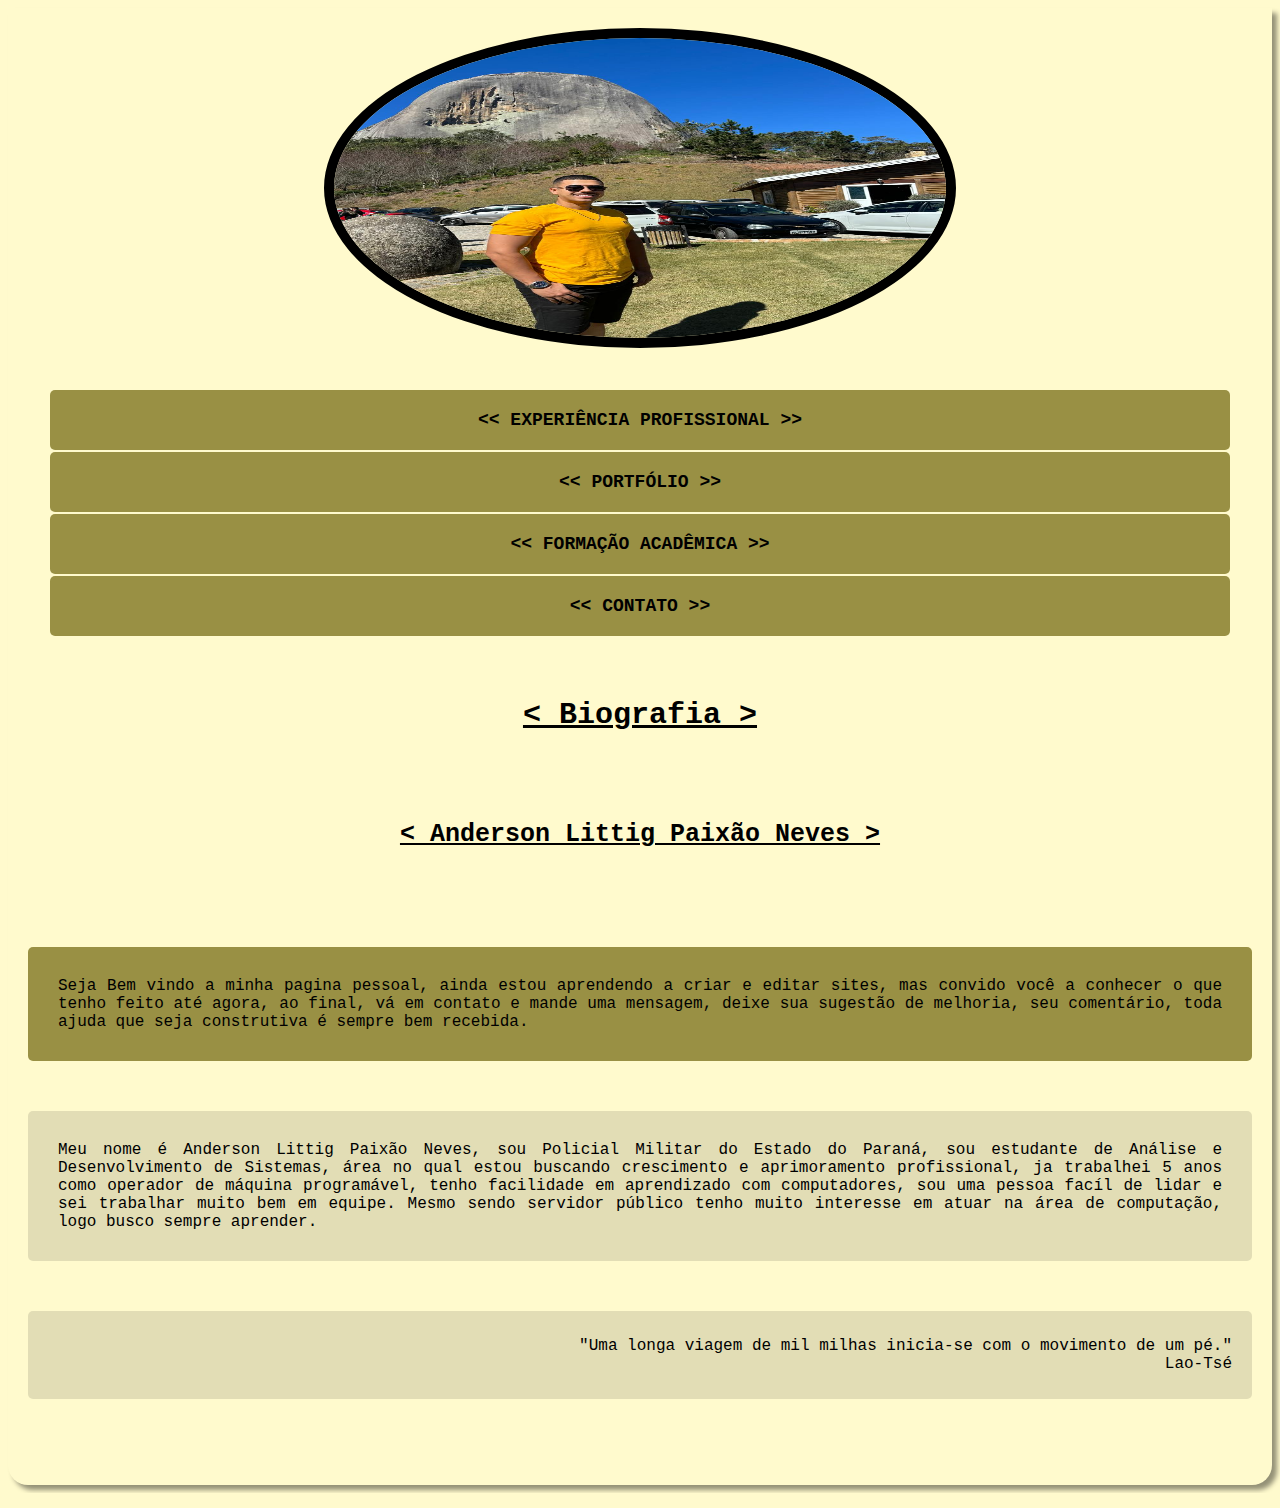
<file: index.html>
<!DOCTYPE html>
<html lang="pt-br">
<head>
    <meta charset="UTF-8">
    <meta name="viewport" content="width=device-width, initial-scale=1.0">
    <title>Biografia</title>
    <link rel="stylesheet" href="index.css">
</head>
<body>
    <header>
        <picture>
            <source media="(max-width: 600px)" srcset="9.jpg">
            <img src="imagens/8.jpg" width="100%">
        </picture>
        <nav>
            <a href="experiencia.html" rel="external"><< EXPERIÊNCIA PROFISSIONAL >></a>
            <a href="portfolio.html" rel="external"><< PORTFÓLIO >></a>
            <a href="formacao.html" rel="external"><< FORMAÇÃO ACADÊMICA >></a>
            <a href="contato.html" rel="external"><< CONTATO >></a>
        </nav>
        <h1>< Biografia ></h1><br>
        <h2>< Anderson Littig Paixão Neves ></h2><br>
        <h3>
            Seja Bem vindo a minha pagina pessoal, ainda estou aprendendo a criar e editar sites, mas convido você a conhecer o que tenho feito até agora, ao final, vá em contato e mande uma mensagem, deixe sua sugestão de melhoria, seu comentário, toda ajuda que seja construtiva é sempre bem recebida.
        </h3>
        <p>
            Meu nome é Anderson Littig Paixão Neves, sou Policial Militar do Estado do Paraná, sou estudante de Análise e Desenvolvimento de Sistemas, área no qual estou buscando crescimento e aprimoramento profissional, ja trabalhei 5 anos como operador de máquina programável, tenho facilidade em aprendizado com computadores, sou uma pessoa facíl de lidar e sei trabalhar muito bem em equipe. Mesmo sendo servidor público tenho muito interesse em atuar na área de computação, logo busco sempre aprender.
        </p>
    </header>
    <footer>
        <p>"Uma longa viagem de mil milhas inicia-se com o movimento de um pé."<br>Lao-Tsé</p>
    </footer>
    <br><br>
</body>
</html>
</file>
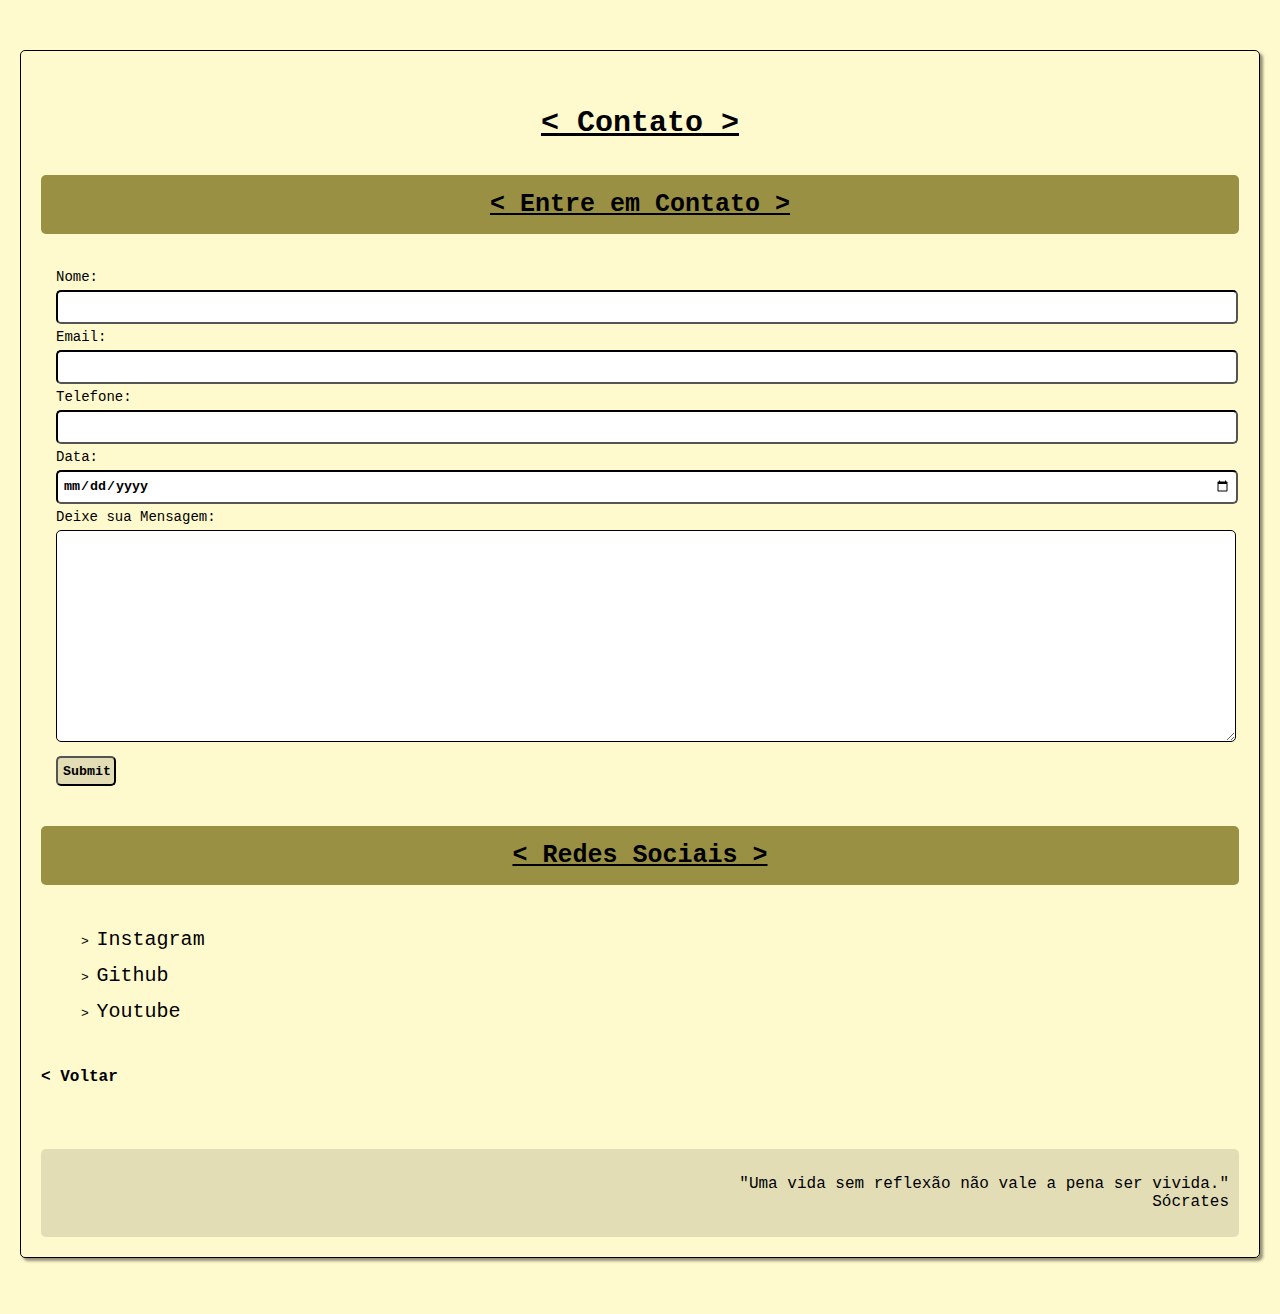
<file: contato.html>
<!DOCTYPE html>
<html lang="pt-br">
<head>
    <meta charset="UTF-8">
    <meta name="viewport" content="width=device-width, initial-scale=1.0">
    <title>Contato</title>
    <link rel="stylesheet" href="contato.css">
</head>
<body>
    <h1>< Contato ></h1>
    <h2>< Entre em Contato ></h2>
    <form method="get" action="">
        <!--Sem ação para enviar até o momento
        action é o arquivo destino dos dados-->
        Nome: <br><input type="text" name="Nome" id="texto"> <br>
        Email: <br><input type="email" name="Email" id="texto"> <br>
        Telefone: <br><input type="number" name="Telefone" id="texto"><br>
        Data: <br><input type="date" name="DataEntrega" id="texto"><br>
        Deixe sua Mensagem: <br><textarea name="Obs" cols="60" rows="20" id="mensagem"></textarea>
        <br>
        <input type="submit" id="enviar">
    </form>
    <h2>< Redes Sociais ></h2>
    <section>
        <ul>> <a href="https://www.instagram.com/andersonlneves/">Instagram</a></ul>
        <ul>> <a href="https://github.com/AndersonLNeves" rel="external" target="_blank">Github</a></ul>
        <ul>> <a href="https://www.youtube.com/@anevs18">Youtube</a></ul>
    </section><br>
    <h4><a href="index.html" rel="external">< Voltar</a></h4><br>
    <footer>
        <p>"Uma vida sem reflexão não vale a pena ser vivida." <br>Sócrates
        </p>
    </footer>
</body>
</html>
</file>
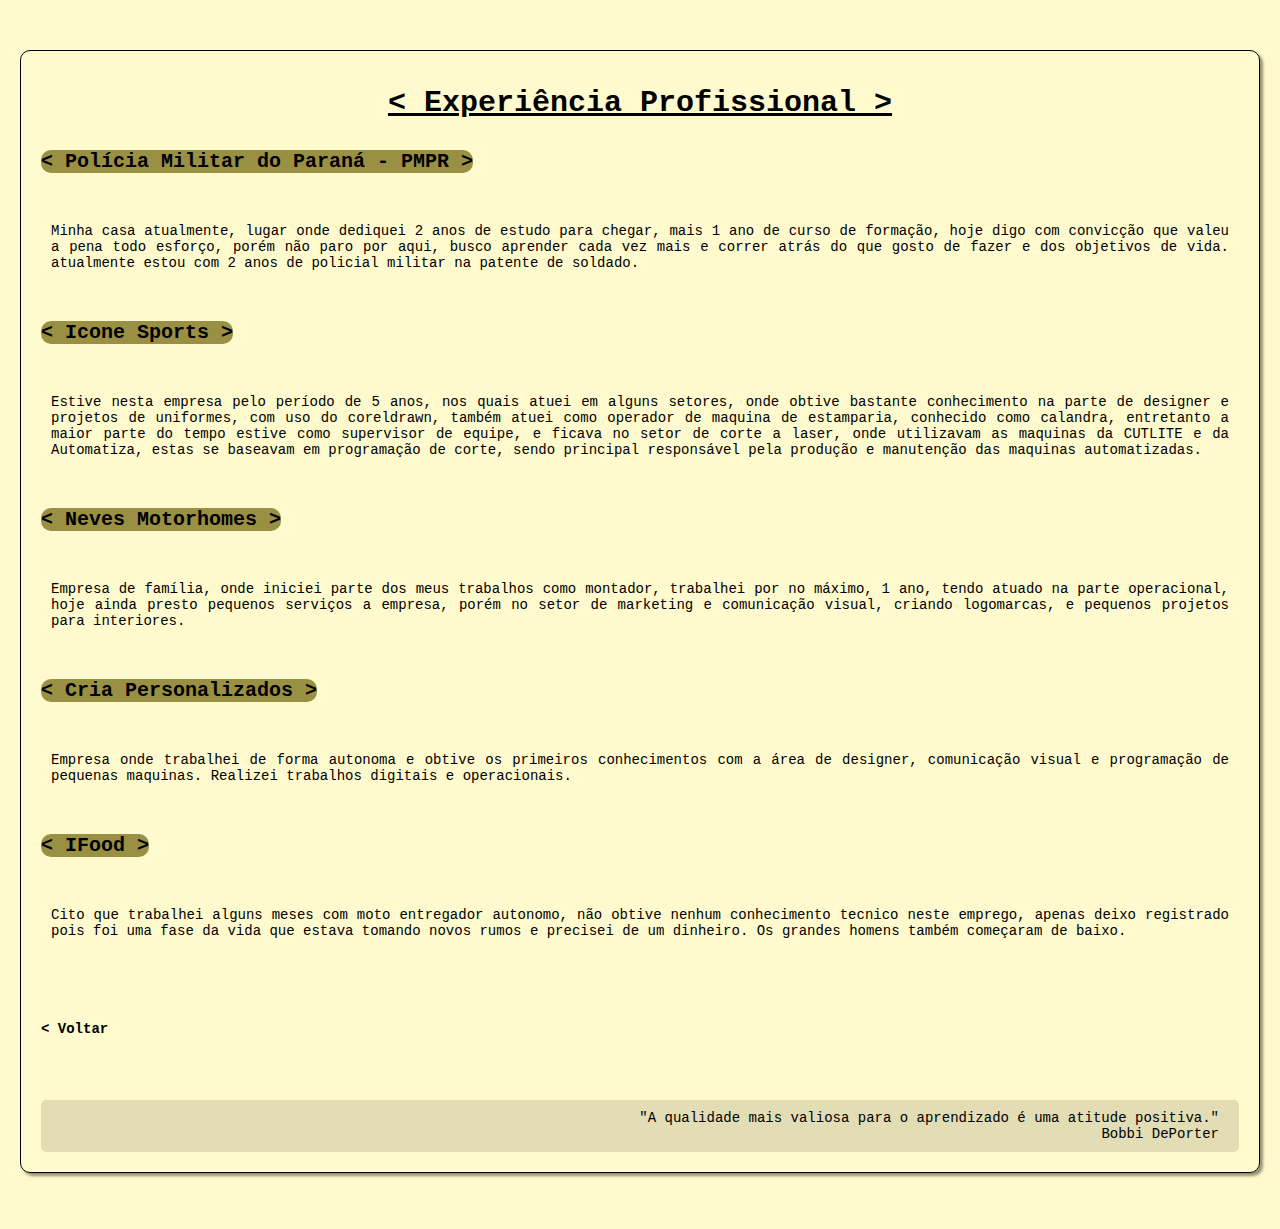
<file: experiencia.html>
<!DOCTYPE html>
<html lang="pt-br">
<head>
    <meta charset="UTF-8">
    <meta name="viewport" content="width=device-width, initial-scale=1.0">
    <title>Experiencia Profissional</title>
    <link rel="stylesheet" href="experiencia.css">
</head>
<body>
    <h1>< Experiência Profissional ></h1>
<section><br>
    <a href="https://www.pmpr.pr.gov.br/" target="_blank" rel="external">< Polícia Militar do Paraná - PMPR ></a>
        <p>
            Minha casa atualmente, lugar onde dediquei 2 anos de estudo para chegar, mais 1 ano de curso de formação, hoje digo com convicção que valeu a pena todo esforço, porém não paro por aqui, busco aprender cada vez mais e correr atrás do que gosto de fazer e dos objetivos de vida. atualmente estou com 2 anos de policial militar na patente de soldado.
        </p>
    <a href="https://iconesports.com.br/" target="_blank" rel="external">< Icone Sports ></a>
        <p>
            Estive nesta empresa pelo período de 5 anos, nos quais atuei em alguns setores, onde obtive bastante conhecimento na parte de designer e projetos de uniformes, com uso do coreldrawn, também atuei como operador de maquina de estamparia, conhecido como calandra, entretanto a maior parte do tempo estive como supervisor de equipe, e ficava no setor de corte a laser, onde utilizavam as maquinas da CUTLITE e da Automatiza, estas se baseavam em programação de corte, sendo principal responsável pela produção e manutenção das maquinas automatizadas.
        </p>
    <a href="https://www.instagram.com/nevesmotorhome/" target="_blank" rel="external">< Neves Motorhomes ></Neves></a>
        <p>
            Empresa de família, onde iniciei parte dos meus trabalhos como montador, trabalhei por no máximo, 1 ano, tendo atuado na parte operacional, hoje ainda presto pequenos serviços a empresa, porém no setor de marketing e comunicação visual, criando logomarcas, e pequenos projetos para interiores.
        </p>
    <a href="https://www.instagram.com/criapersonalizados/" target="_blank" rel="external">< Cria Personalizados ></a>
        <p>
            Empresa onde trabalhei de forma autonoma e obtive os primeiros conhecimentos com a área de designer, comunicação visual e programação de pequenas maquinas. Realizei trabalhos digitais e operacionais.
        </p>
    <a href="https://entregador.ifood.com.br/" target="_blank" rel="external">< IFood ></a>
        <p>
            Cito que trabalhei alguns meses com moto entregador autonomo, não obtive nenhum conhecimento tecnico neste emprego, apenas deixo registrado pois foi uma fase da vida que estava tomando novos rumos e precisei de um dinheiro. Os grandes homens também começaram de baixo.
        </p>
</section><br>
<h4><a href="index.html" rel="external">< Voltar</a></h4><br>
<footer>
    "A qualidade mais valiosa para o aprendizado é uma atitude positiva."
    <br>Bobbi DePorter
</footer>
</body>
</html>
</file>
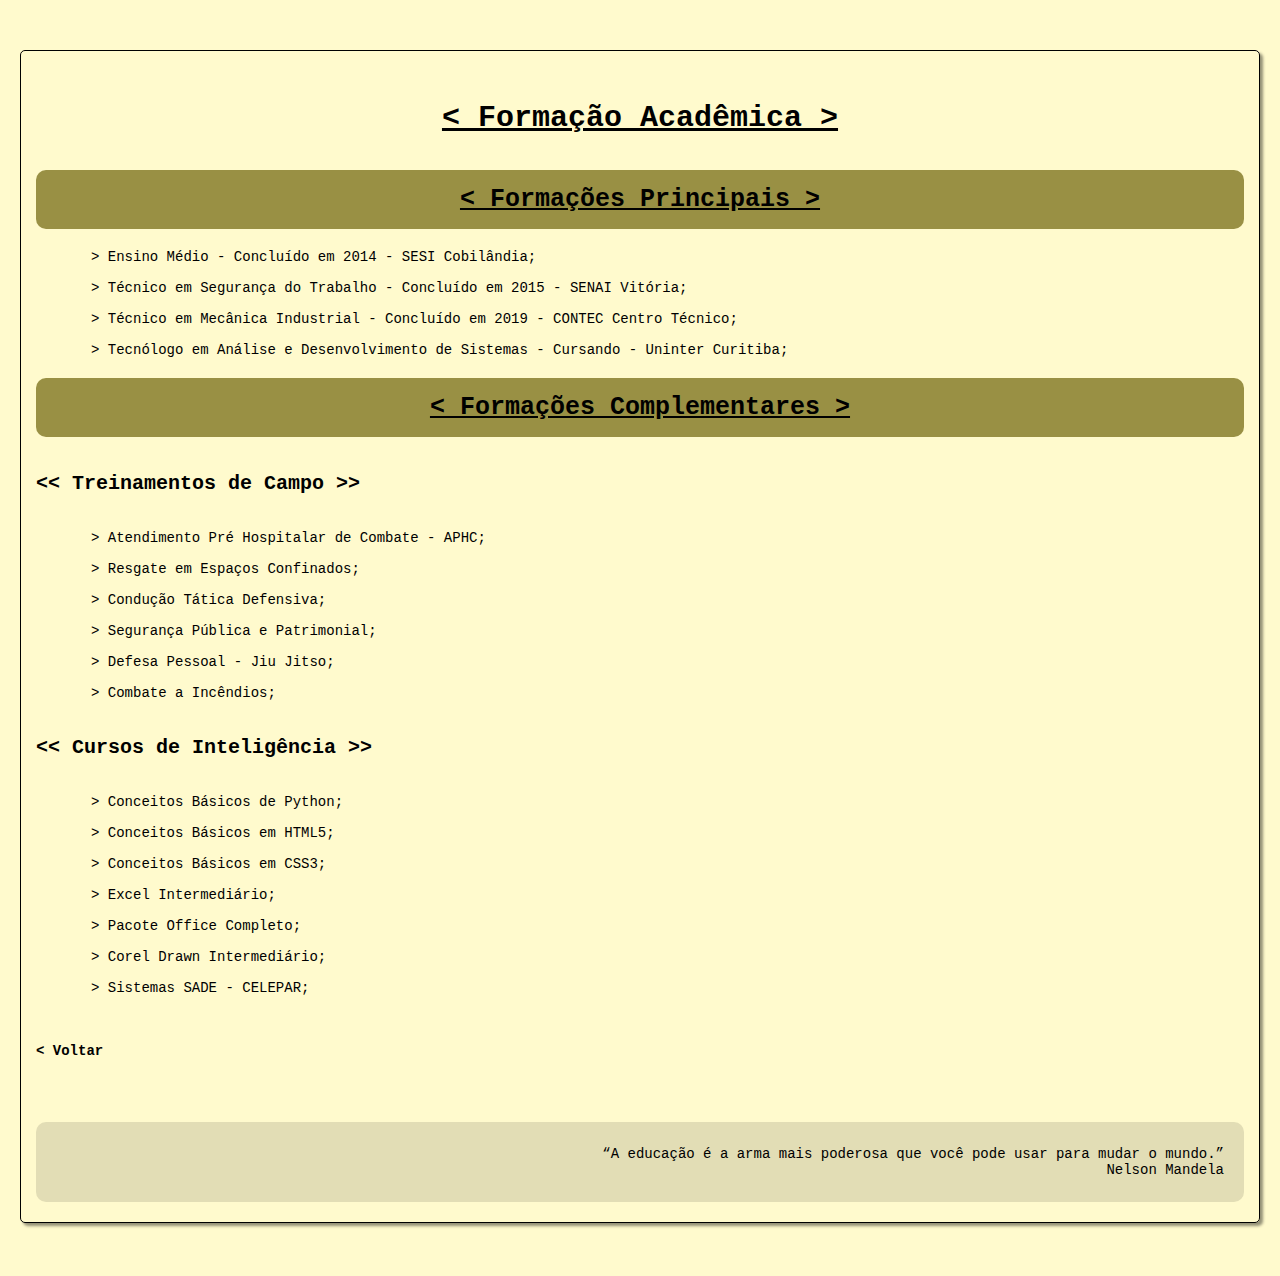
<file: formacao.html>
<!DOCTYPE html>
<html lang="pt-br">
<head>
    <meta charset="UTF-8">
    <meta name="viewport" content="width=device-width, initial-scale=1.0">
    <title>Formação Acadêmica</title>
    <link rel="stylesheet" href="formacao.css">
</head>
<body>
    <h1>< Formação Acadêmica ></h1>
    <h2>< Formações Principais ></h2>
        <section>
            <ol>> Ensino Médio - Concluído em 2014 - SESI Cobilândia;</ol>
            <ol>> Técnico em Segurança do Trabalho - Concluído em 2015 - SENAI Vitória;</ol>
            <ol>> Técnico em Mecânica Industrial - Concluído em 2019 - CONTEC Centro Técnico;</ol>
            <ol>> Tecnólogo em Análise e Desenvolvimento de Sistemas - Cursando - Uninter Curitiba;</ol>
        </section>
    <h2>< Formações Complementares ></h2>
        <section>
            <h3><< Treinamentos de Campo >></h3>
                <ol>> Atendimento Pré Hospitalar de Combate - APHC;</ol>
                <ol>> Resgate em Espaços Confinados;</ol>
                <ol>> Condução Tática Defensiva;</ol>
                <ol>> Segurança Pública e Patrimonial;</ol>
                <ol>> Defesa Pessoal - Jiu Jitso;</ol>
                <ol>> Combate a Incêndios;</ol>
            <h3><< Cursos de Inteligência >></h3>
                <ol>> Conceitos Básicos de Python;</ol>
                <ol>> Conceitos Básicos em HTML5;</ol>
                <ol>> Conceitos Básicos em CSS3;</ol>
                <ol>> Excel Intermediário;</ol>
                <ol>> Pacote Office Completo;</ol>
                <ol>> Corel Drawn Intermediário;</ol>
                <ol>> Sistemas SADE - CELEPAR;</ol>
        </section><br>
    <h4><a href="index.html" rel="external">< Voltar</a></h4><br>
    <footer>
        <p>
            “A educação é a arma mais poderosa que você pode usar para mudar o mundo.”
            <br> Nelson Mandela
        </p>
    </footer>
</body>
</html>
</file>
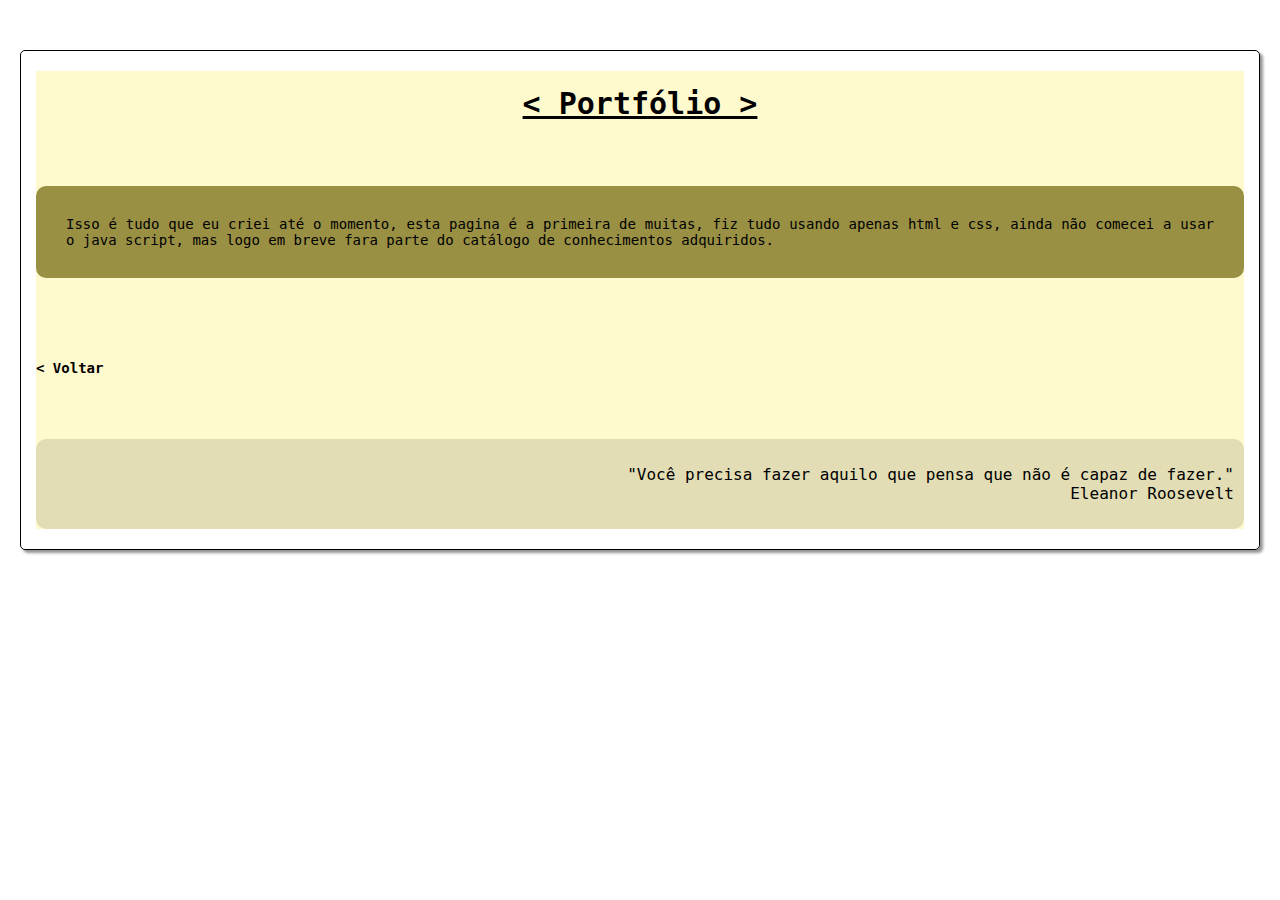
<file: portfolio.html>
<!DOCTYPE html>
<html lang="pt-br">
<head>
    <meta charset="UTF-8">
    <meta name="viewport" content="width=device-width, initial-scale=1.0">
    <title>Portfólio</title>
    <link rel="stylesheet" href="portfolio.css">
</head>
<body>
    <section>
        <h1>< Portfólio ></h1>
        <p>Isso é tudo que eu criei até o momento, esta pagina é a primeira de muitas, fiz tudo usando apenas html e css, ainda não comecei a usar o java script, mas logo em breve fara parte do catálogo de conhecimentos adquiridos.</p>
        <br>
        <h4><a href="index.html" rel="external">< Voltar</a></h4><br>
        <footer>
            <p>"Você precisa fazer aquilo que pensa que não é capaz de fazer."<br>Eleanor Roosevelt</p>
        </footer>
    </section>
</body>
</html>
</file>
<file: index.css>
@charset "UTF-8";

body {
    background-color: #FFFACD;
    font-family: Arial, Helvetica, sans-serif;
    color: black;
    background-attachment: fixed;
    background-image: linear-gradient(#FFFACD, #fffacd2d);
    border-bottom-left-radius: 20px;
    border-bottom-right-radius: 20px;
    box-shadow: 5px 5px 5px #0000006c;
    padding: 20px;
}

body > header > h1{
    text-align: center;
    color: #000000; 
    font-family: monospace;
    font-size: 30px;
    margin: 40px auto;
    text-decoration: underline;
}

body > header > nav{
    padding: 20px;
    border-radius: 15px;
    margin: 20px auto;
}

body > header > nav > a{
    margin: 2px;
    color: black;
    background-color: #999044;
    padding: 20px;
    border-radius: 5px;
    text-align: center;
    text-decoration: none;
    display: flow-root;
    font-weight: bold;
    font-style: normal;
    font-size: 18px;
    font-family: monospace;
}

nav > a:hover{
    background-color: #999044bb;
    text-decoration: wavy;
}

body > header > picture > img{
    width: 50%;
    height: 300px;
    margin: auto;
    border-radius: 50%;
    display: block;
    border-color: #000000;
    border-style: solid;
    border-width: 10px;

}

body > header > h2{
    text-align: center;
    margin: 30px auto;
    font-family: monospace;
    font-size: 25px;
    text-decoration: underline;
}

body > header > h3 {
    text-align: justify;
    font-family: monospace;
    font-size: 16px;
    text-decoration: none;
    font-weight: normal;
    background-color: #999044;
    border-radius: 5px;
    margin: 50px auto;
    padding: 30px;
}

body > header > p{
    text-align: justify;
    margin: 50px auto;
    background-color: #E2DDB5;
    border-radius: 5px;
    padding: 30px;
    color: #000000;
    font-family: monospace;
    font-size: 16px;
}

footer {
    text-align: end;
    font-size: 16px;
    margin: 30px auto;
    padding: 10px 20px;
    color: #000000;
    background-color: #E2DDB5;
    border-radius: 5px;
    font-family: monospace;
}
</file>
<file: contato.css>
@charset "UTF-8";

body {
    background-color: #FFFACD;
    font-family: monospace;
    color: black;
    border-radius: 5px;
    border-width: 1px;
    border-style: solid;
    box-shadow: 3px 3px 3px #0000006c;
    padding: 20px;
    text-align: justify;
    margin: 50px 20px;
}

h1 {
    text-align: center;
    color: #000000;
    font-family: monospace;
    font-size: 30px;
    padding: 15px 0px;
    margin: 20px auto;
    text-decoration: underline;
}

body > h2 {
    text-align: center;
    color: #000000;
    font-family: monospace;
    font-size: 25px;
    padding: 15px 0px;
    margin: 20px auto;
    text-decoration: underline;
    background-color: #999044;
    font-weight: bold;
    border-radius: 5px;
    font-style: normal;
}

body > section {
    padding-top: 10px;
}

body > section > ul > a {
    text-align: left;
    color: #000000;
    font-family: monospace;
    font-size: 20px;
    padding: 15px 0px;
    margin: 20px auto;
    text-decoration: none;
    font-weight: normal;
    border-radius: 5px;
    font-style: normal;
}

h4 > a {
    font-size: 16px;
    color: #000000;
    font-style: normal;
    font-family: monospace;
    text-decoration: none;
    border-radius: 5px;
}

a:hover {
    background-color: #a59c478f;
    color: #000000;
    text-decoration: wavy;
}

footer {
    text-align: end;
    font-size: 16px;
    margin: 30px auto 0px auto;
    padding: 10px;
    color: #000000;
    background-color: #E2DDB5;
    border-radius: 5px;
}

body > form {
    font-family: monospace;
    font-size: 14px;
    border-radius: 5px;
    padding: 15px;
}

#texto {
    text-align: justify;
    font-family: monospace;
    text-decoration: none;
    border-radius: 5px;
    border-color: #000000;
    height: 20px;
    width: 100%;
    padding: 5px;
    margin: 5px auto;
    font-weight: bold;
}

#mensagem {
    text-align: justify;
    font-family: monospace;
    text-decoration: none;
    border-radius: 5px;
    border-color: #000000;
    height: 200px;
    width: 100%;
    padding: 5px;
    margin: 5px auto;
    font-weight: bold;
}

#enviar {
    text-align: center;
    font-family: monospace;
    text-decoration: none;
    border-radius: 5px;
    height: 30px;
    width: 60px;
    padding: 5px;
    margin: 5px auto;
    color: #000000;
    font-weight: bold;
    background-color: #E2DDB5;
}
</file>
<file: experiencia.css>
@charset "UTF-8";

body {
    background-color: #FFFACD;
    font-family: monospace;
    color: black;
    border-radius: 10px;
    border-width: 1px;
    border-style: solid;
    box-shadow: 3px 3px 3px #0000006c;
    padding: 20px;
    text-align: justify;
    margin: 50px 20px;
}

h1 {
    text-align: center;
    color: #000000;
    font-family: monospace;
    font-size: 30px;
    padding: 15px 0px;
    margin: auto;
    text-decoration: underline;
}

body > section > a {
    color: #000000;
    text-align: justify;
    font-size: 20px;
    font-family: monospace;
    text-decoration: none;
    font-style: normal;
    font-weight: bold;
    background-color: #999044;
    border-radius: 10px;
}

a:hover {
    background-color: #a59c478f;
    color: #000000;
    text-decoration: wavy;
}

body > section > p {
    font-size: 14px;
    border-style: none;
    border-radius: 10px;
    border: 10px;
    margin: 30px auto;
    padding: 20px 10px;
}

footer {
    text-align: end;
    font-size: 14px;
    margin: 30px auto 0px auto;
    padding: 10px 20px;
    color: #000000;
    background-color: #E2DDB5;
    border-radius: 5px;
}

h4 > a {
    font-size: 14px;
    color: #000000;
    font-style: normal;
    font-family: monospace;
    text-decoration: none;
    border-radius: 5px;
}
</file>
<file: formacao.css>
@charset "UTF-8";

body {
    background-color: #FFFACD;
    font-family: monospace;
    color: black;
    border-radius: 5px;
    border-width: 1px;
    border-style: solid;
    box-shadow: 3px 3px 3px #0000006c;
    padding: 20px 15px;
    text-align: justify;
    margin: 50px 20px;
}

h1 {
    text-align: center;
    color: #000000;
    font-family: monospace;
    font-size: 30px;
    padding: 15px 0px;
    margin: 15px auto;
    text-decoration: underline;
}

body > h2 {
    text-align: center;
    color: #000000;
    font-family: monospace;
    font-size: 25px;
    padding: 15px 0px;
    margin: 20px auto;
    text-decoration: underline;
    background-color: #999044;
    font-weight: bold;
    border-radius: 10px;
    font-style: normal;
}

body > section > h3 {
    text-align: left;
    color: #000000;
    font-family: monospace;
    font-size: 20px;
    padding: 15px 0px;
    margin: 20px auto;
    text-decoration: none;
    font-weight: bold;
    border-radius: 5px;
    font-style: normal;
}

h4 > a {
    font-size: 14px;
    color: #000000;
    font-style: normal;
    font-family: monospace;
    text-decoration: none;
    border-radius: 5px;
}

a:hover {
    background-color: #a59c478f;
    color: #000000;
    text-decoration: wavy;
}

footer {
    text-align: end;
    font-size: 14px;
    margin: 30px auto 0px auto;
    padding: 10px 20px;
    color: #000000;
    background-color: #E2DDB5;
    border-radius: 10px;
}

body > section > ol {
    font-size: 14px;
    border-style: none;
    border-radius: 10px;
    border: 5px;
    margin: 15px;
    color: #000000;
}
</file>
<file: portfolio.css>
@charset "UTF-8";

body {
    font-family: monospace;
    color: black;
    border-radius: 5px;
    border-width: 1px;
    border-style: solid;
    box-shadow: 3px 3px 3px #0000006c;
    padding: 20px 15px;
    text-align: justify;
    margin: 50px 20px;
}

section {
    background-color: #FFFACD;
}

section > h1 {
    text-align: center;
    color: #000000;
    font-family: monospace;
    font-size: 30px;
    padding: 15px 0px;
    margin: auto;
    text-decoration: underline;
}

body > section > p {
    text-align: justify;
    font-family: monospace;
    font-size: 14px;
    text-decoration: none;
    font-weight: normal;
    background-color: #999044;
    border-radius: 10px;
    margin: 50px auto;
    padding: 30px;
}

section > h4 > a {
    font-size: 14px;
    color: #000000;
    font-style: normal;
    font-family: monospace;
    text-decoration: none;
    border-radius: 5px;
}

a:hover {
    background-color: #a59c478f;
    color: #000000;
    text-decoration: wavy;
}

section > footer {
    text-align: end;
    font-size: 16px;
    margin: 30px auto 0px auto;
    padding: 10px;
    color: #000000;
    background-color: #E2DDB5;
    border-radius: 10px;
}
</file>
